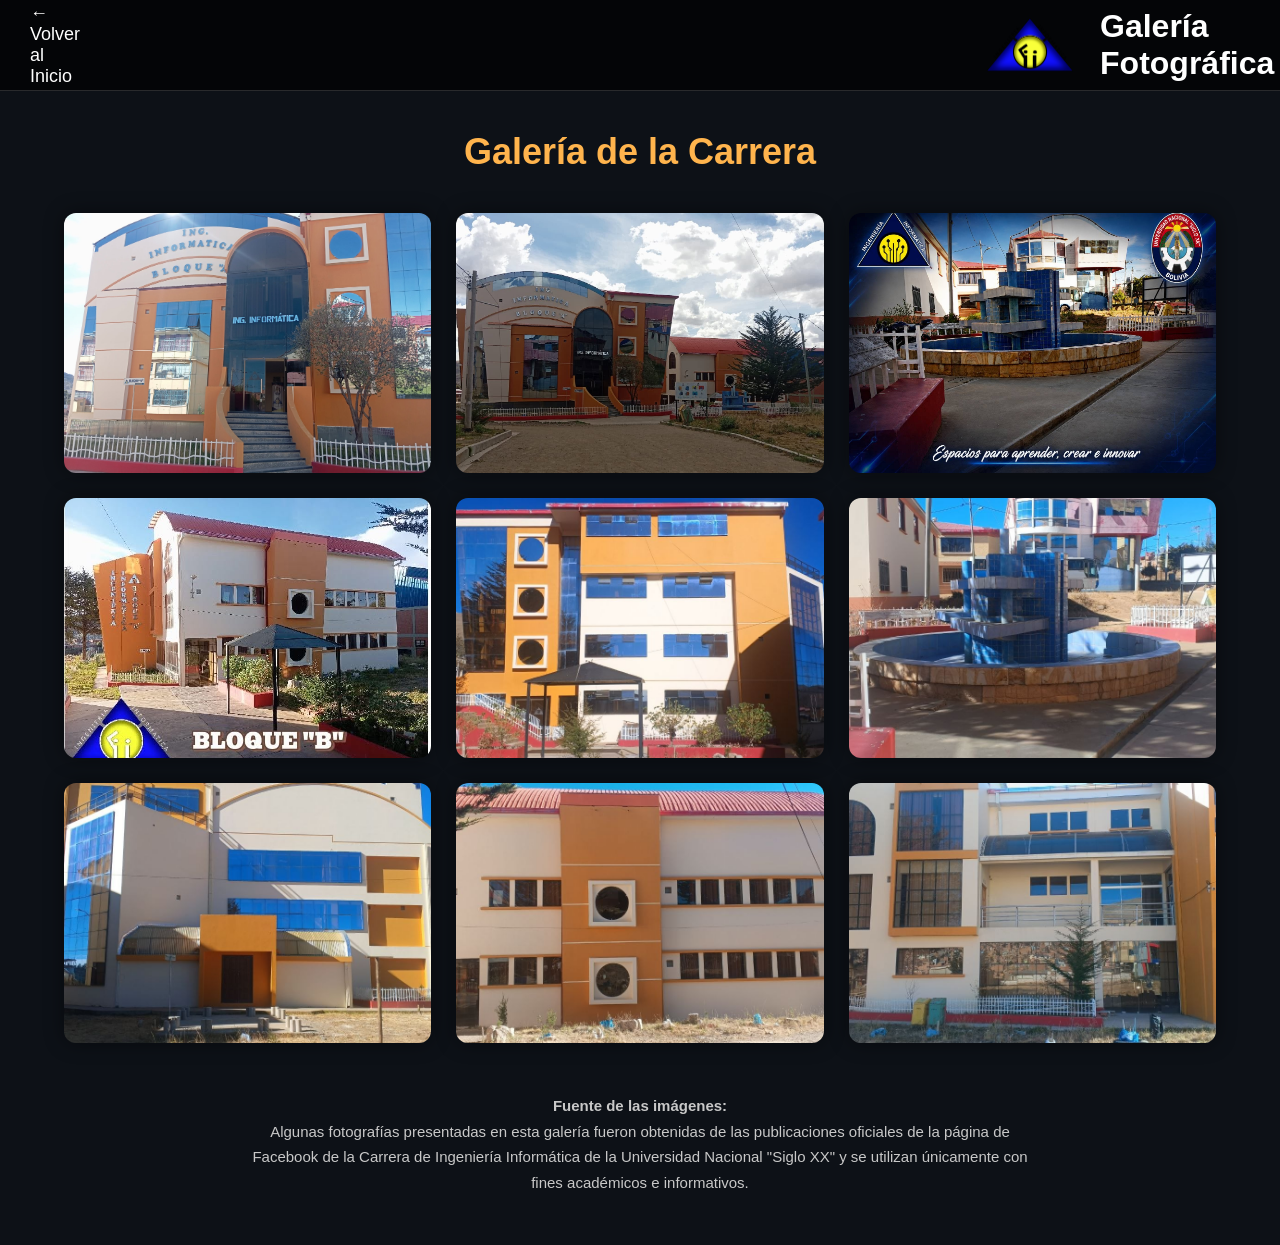
<file: galeria.html>
<!DOCTYPE html>
<html lang="es">

<head>

    <meta charset="UTF-8">
    <title>Galería</title>

    <link rel="stylesheet" href="galeria.css">

</head>

<body>

<header>

    <a href="index.html" class="volver">
        ← Volver al Inicio
    </a>

    <img src="imagenes/escudoCarrera.png" id="logoCarrera">

    <h1>Galería Fotográfica</h1>

</header>

<main>

    <h2>Galería de la Carrera</h2>

    <div class="galeria">

        <img src="imagenes/galeria1.jpg">
        <img src="imagenes/galeria2.jpg">
        <img src="imagenes/galeria3.jpg">

        <img src="imagenes/galeria4.jpg">
        <img src="imagenes/galeria5.jpg">
        <img src="imagenes/galeria6.jpg">

        <img src="imagenes/galeria7.jpg">
        <img src="imagenes/galeria8.jpg">
        <img src="imagenes/galeria9.jpg">

    </div>

    <div class="creditos">

        <p>

            <b>Fuente de las imágenes:</b><br>
            Algunas fotografías presentadas en esta galería fueron obtenidas de
            las publicaciones oficiales de la página de Facebook de la
            Carrera de Ingeniería Informática de la Universidad Nacional
            "Siglo XX" y se utilizan únicamente con fines académicos e
            informativos.

        </p>

    </div>

</main>

</body>

</html>
</file>
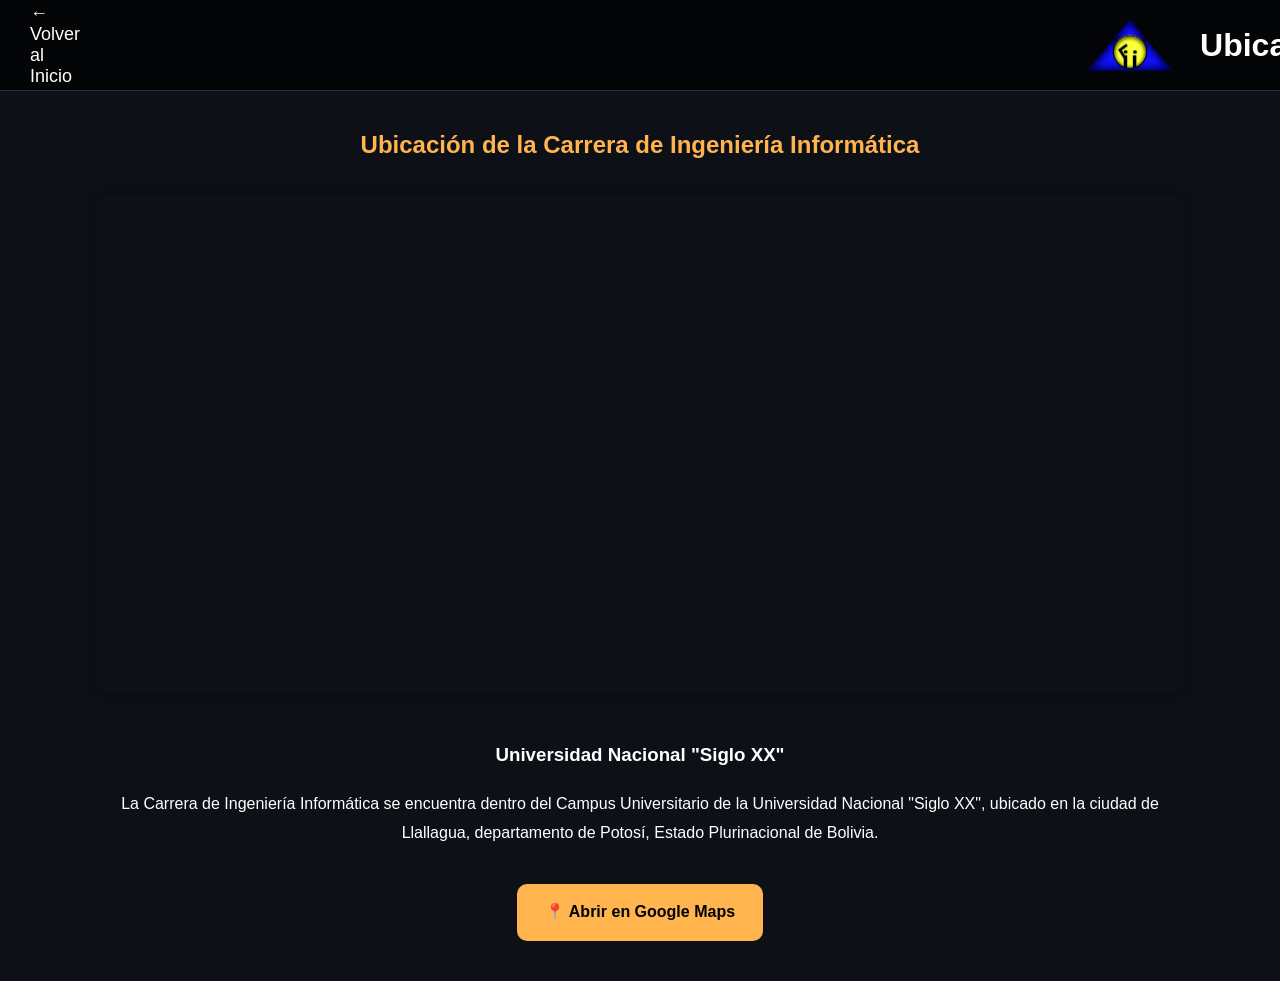
<file: ubicacion.html>
<!DOCTYPE html>
<html lang="es">
<head>
    <meta charset="UTF-8">
    <title>Ubicación</title>
    <link rel="stylesheet" href="ubicacion.css">
</head>
<body>
<header>
    <a href="index.html" class="volver">
        ← Volver al Inicio
    </a>
    <img src="imagenes/escudoCarrera.png" id="logoCarrera">
    <h1>Ubicación</h1>
</header>
<main>
    <h2>Ubicación de la Carrera de Ingeniería Informática</h2>
    <div class="mapa">
        <iframe src="https://www.google.com/maps/embed?pb=!1m14!1m8!1m3!1d3474.8300797317374!2d-
        66.5712433!3d-18.4225561!3m2!1i1024!2i768!4f13.1!3m3!1m2!1s0x93fce07f92535649%3A0x6266f35d3b55ed0b!
        2sCarrera%20Ing.%20Informatica%20UNSXX!5e1!3m2!1ses!2sbo!4v1784936004744!5m2!1ses!2sbo" 
        width="600" height="450" style="border:0;" allowfullscreen="" loading="lazy" referrerpolicy=
        "strict-origin-when-cross-origin"></iframe>
    </div>
    <div class="informacion">
        <h3>Universidad Nacional "Siglo XX"</h3>
        <p>
            La Carrera de Ingeniería Informática se encuentra dentro del
            Campus Universitario de la Universidad Nacional "Siglo XX",
            ubicado en la ciudad de Llallagua, departamento de Potosí,
            Estado Plurinacional de Bolivia.
        </p>
        <a class="btnMapa"
   href="https://www.google.com/maps?q=-18.420970269274363, -66.57145650794602"
   target="_blank"
   rel="noopener noreferrer">
    📍 Abrir en Google Maps
</a>
    </div>
</main>
</body>
</html>
</file>
<file: galeria.css>
body{
    margin:0;
    background:#0d1117;
    color:white;
    font-family:Arial, Helvetica, sans-serif;
}
header{
    height:90px;
    display:flex;
    align-items:center;
    padding:0 30px;
    background:rgba(0,0,0,.70);
    border-bottom:1px solid rgba(255,255,255,.15);
}

#logoCarrera{
    width:100px;
    margin-left:900px;
    margin-right:20px;
}
.volver{
    color:white;
    text-decoration:none;
    font-size:18px;
}
.volver:hover{
    color:#ffb44d;
}
h1{
    margin:0;
}
main{
    width:90%;
    margin:auto;
}
h2{
    text-align:center;
    margin:40px 0;
    color:#ffb44d;
    font-size:36px;
}
.galeria{
    display:grid;
    grid-template-columns:repeat(3,1fr);
    gap:25px;
}

.galeria img{
    width:100%;
    height:260px;
    object-fit:cover;
    border-radius:12px;
    transition:.35s;
    box-shadow:0 0 20px rgba(0,0,0,.45);
}

.galeria img:hover{
    transform:scale(1.04);
    box-shadow:0 0 30px rgba(255,180,77,.35);
}

.creditos{
    margin:50px auto;
    width:70%;
    text-align:center;
    color:#c8c8c8;
    line-height:1.7;
    font-size:15px;

}
</file>
<file: ubicacion.css>
body{
    margin:0;
    background:#0d1117;
    color:white;
    font-family:Arial, Helvetica, sans-serif;
}
header{
    height:90px;
    display:flex;
    align-items:center;
    padding:0 30px;
    background:rgba(0,0,0,.70);
    border-bottom:1px solid rgba(255,255,255,.15);
}
#logoCarrera{
    width:100px;
    margin-left:1000px;
    margin-right:20px;
}
.volver{
    color:white;
    text-decoration:none;
    font-size:18px;
}
.volver:hover{
    color:#ffb44d;
}
h1{
    margin:0;
}
main{
    width:85%;
    margin:40px auto;
}
h2{
    text-align:center;
    color:#ffb44d;
    margin-bottom:35px;
}
.mapa iframe{
    width:100%;
    height:500px;
    border:none;
    border-radius:15px;
    box-shadow:0 0 25px rgba(0,0,0,.45);
}
.informacion{
    margin-top:40px;
    text-align:center;
    line-height:1.8;
}
.btnMapa{
    display:inline-block;
    margin-top:20px;
    padding:14px 28px;
    background:#ffb44d;
    color:black;
    text-decoration:none;
    border-radius:10px;
    font-weight:bold;
    transition:.3s;
}
.btnMapa:hover{
    transform:scale(1.05);
}
</file>
